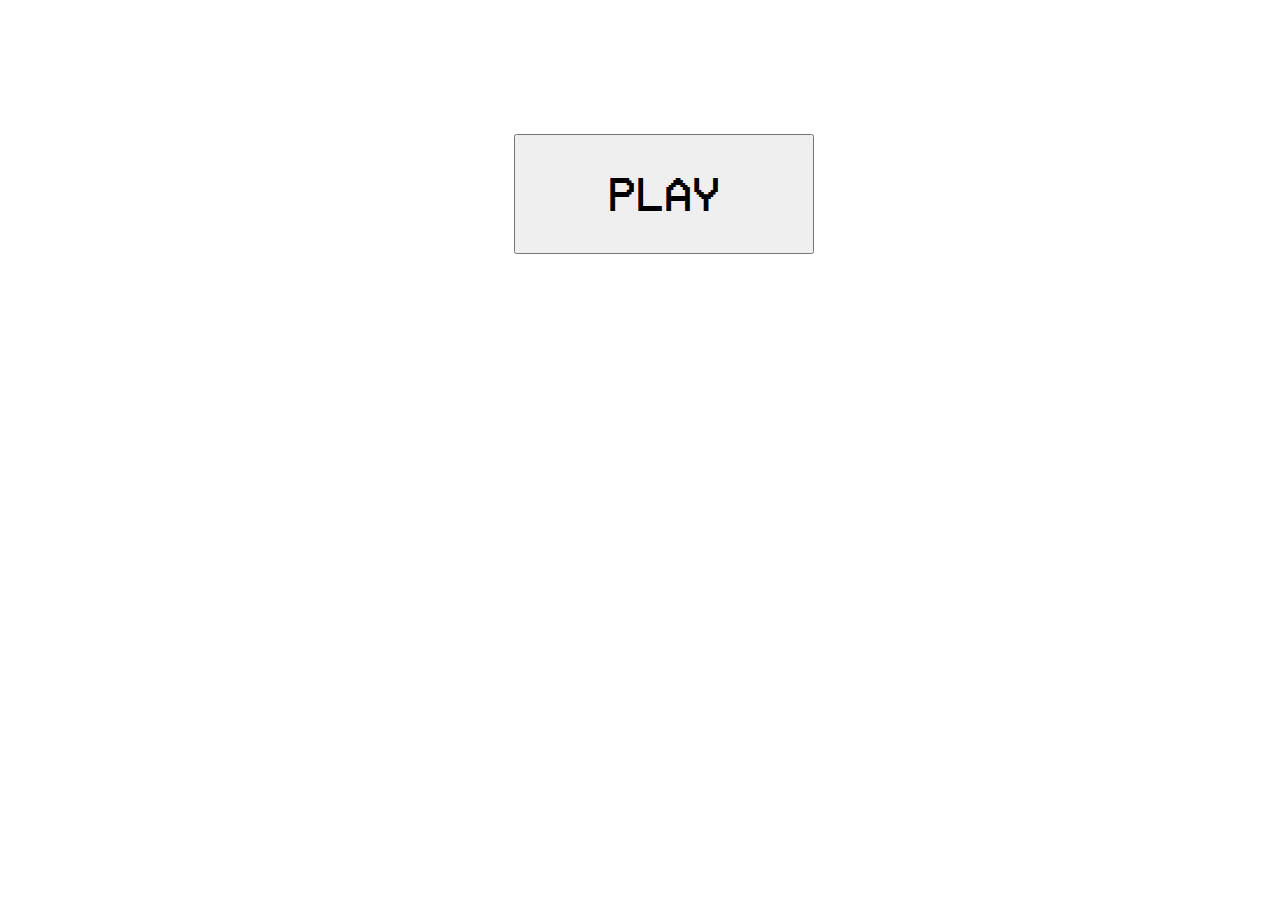
<file: DuckHuntJs/index.html>
<!DOCTYPE html>
<html lang="en">
<head>
    <meta charset="UTF-8">
    <meta name="viewport" content="width=device-width, initial-scale=1.0">
    <title>Duck Hunt</title>
    <link rel="stylesheet" href="style.css">
</head>
<body>
    <div class="menu">
        <button class="playBTN" id="playBTN">PLAY</button>
    </div>
<script>
    document.getElementById("playBTN").onclick = function(){
        window.location.href = "./game.html";
    };
</script>
</body>
</html>
</file>
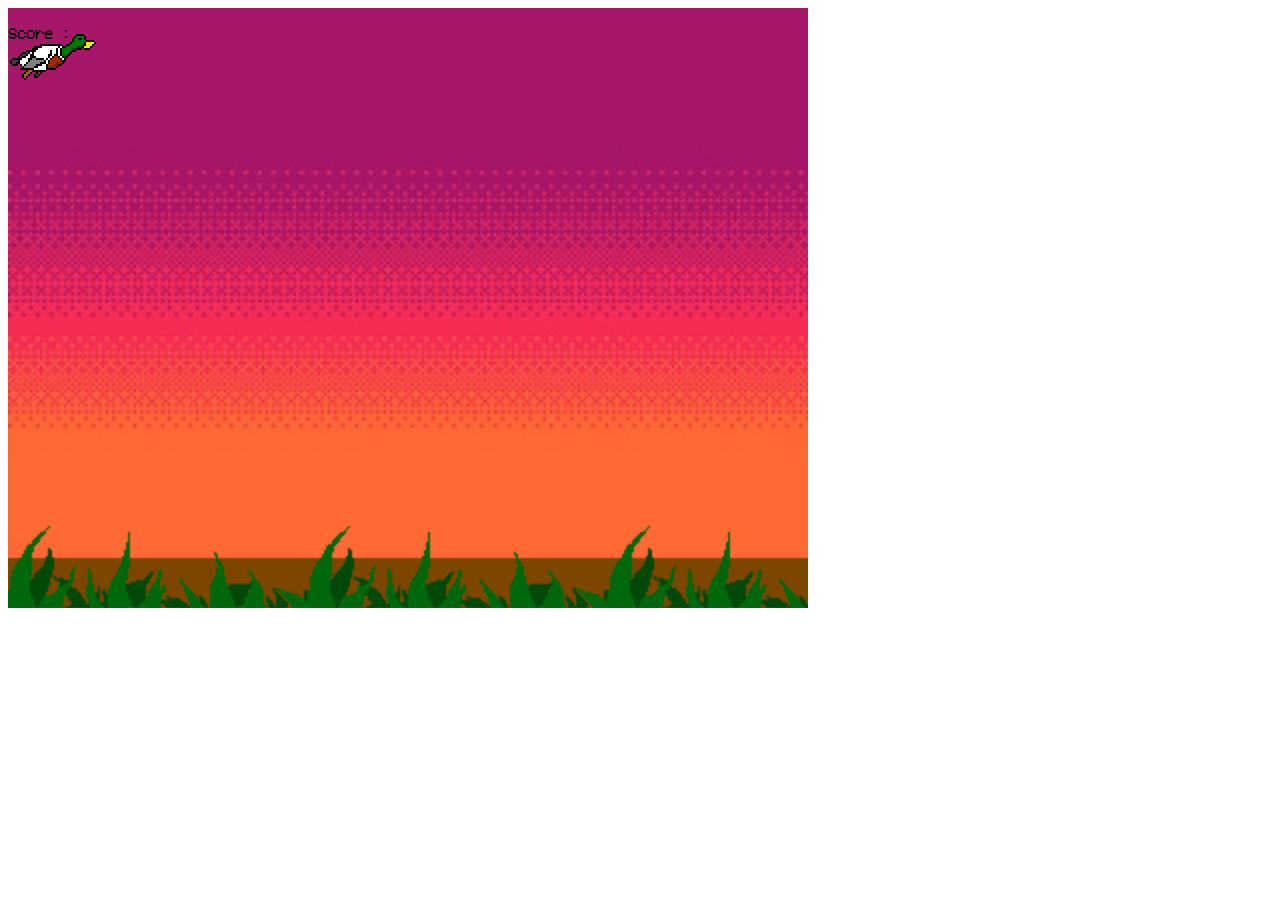
<file: DuckHuntJs/game.html>
<!DOCTYPE html>
<html lang="en">
<head>
    <meta charset="UTF-8">
    <meta name="viewport" content="width=device-width, initial-scale=1.0">
    <title>Document</title>
    <link rel="stylesheet" href="style.css">
</head>
<body id="body">
    <div id="gameContainer" class="gameContainer">
        
        <canvas id="skyBackGround" width=800 height = 600> 

        </canvas>
        <p id="score">Score : </p>
        <canvas id="mouseOverlay" width=800 height = 600> 

        </canvas>
        <canvas id="movingGrass" width=800 height = 600> 

        </canvas>
        <canvas id="game" width=800 height = 600> 

        </canvas>

    </div>
    <div>
    
    </div>

    <script src="game.js"></script>
</body>
</html>
</file>
<file: DuckHuntJs/style.css>
.gameContainer{
    width: 100%;
    height: 100vh;
    position: relative;
    /*background-image: url("sprite/backGround.jpg");*/
}

.gameContainer canvas {
    position: absolute;
    top: 0;
    left: 0;
}

.gameContainer p{
    position: absolute;
    top: 0;
    left: 0;
    font-family: pixel;
}

@font-face{
    font-family: pixel;
    src: url(font/pixel.ttf);
}

.menu{
    width: 100%;
    height: 100%;

}

.playBTN{
    width: 300px;
    height: 120px;
    font-family: pixel;
    font-size: 48px;
    margin-left: 40%;
    margin-top: 10%;
}
</file>
